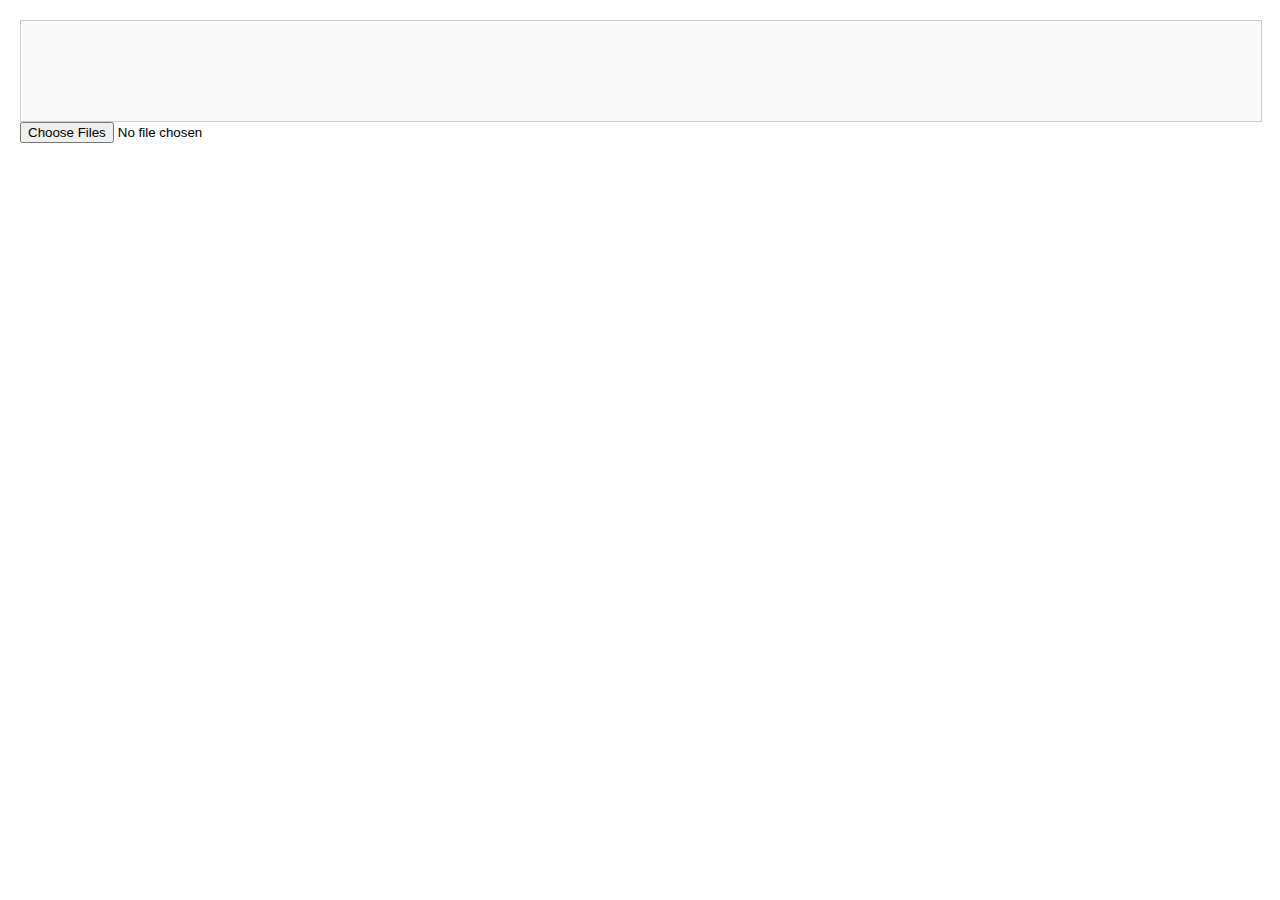
<file: gpt/index.html>
<!DOCTYPE html>
<html lang="en">
<head>
    <meta charset="UTF-8">
    <meta name="viewport" content="width=device-width, initial-scale=1.0">
    <title>Video Timeline Editor</title>
    <link rel="stylesheet" href="styles.css">
</head>
<body>
    <div class="timeline" id="timeline">
        <div class="timeline-content" id="timelineContent"></div>
    </div>
    <input type="file" id="videoInput" multiple accept="video/*">
    <script src="script.js"></script>
</body>
</html>
</file>
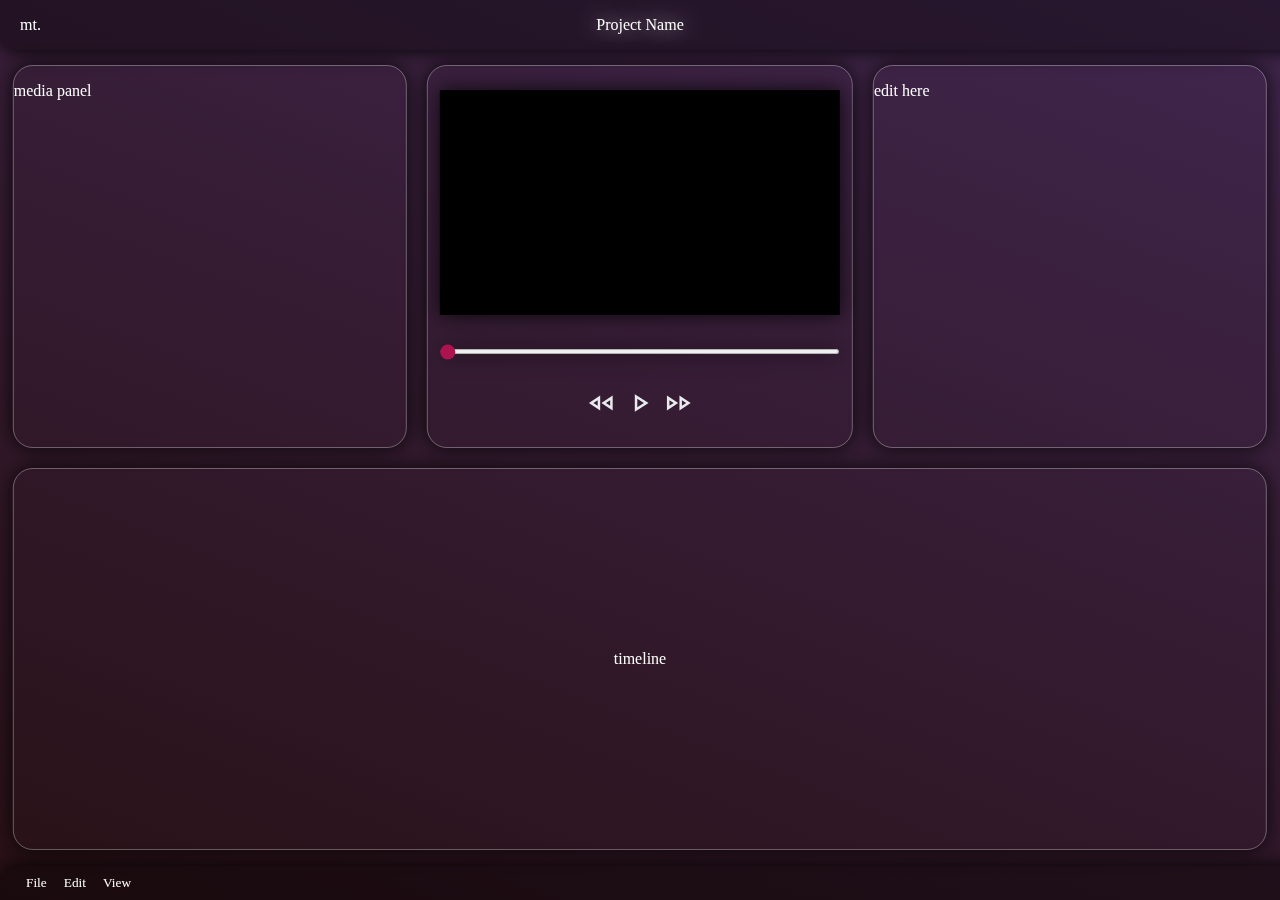
<file: editor.html>
<!DOCTYPE html>
<html>
	<head>
		<title>mt editor - Editor</title>
		<meta name="title" content="mt editor - A Web Based Video Editor">
		<meta name="description" content="Create Amazingly Edited Videos for free using your web browser!">
		<link rel="stylesheet" href="editor.css">
		<link rel="stylesheet" href="assets/css/satoshi.css">
		<link rel="stylesheet" href="assets/fonts/web/inter.css">
		<link rel="stylesheet" href="assets/fonts/roboto/style.css">
		<!-- <script src="scripts/mainmenu.js"></script> -->
	</head>
	<body>
		<div class=title-bar>
			<p class=logo>mt.</p>
			<p class=project-name>Project Name</p>
		</div>
		<div class=workspace>
			<div class=top-half>
				<div class=media>
					<p>media panel</p>
				</div>
				<div class=preview>
					<canvas width="400" height="225"></canvas>
					<input type="range" min="0" max="100" value="0" class="progress" id="video-progress">
					<div class=controls>
						<button><img height=30 src=assets/icons/rewind.svg></button>
						<button><img height=30 src=assets/icons/play.svg></button>
						<button><img height=30 src=assets/icons/forward.svg></button>
					</div>
				</div>
				<div class=editing>
					<p>edit here</p>
				</div>
			</div>
			<div class=bottom-half>
				<div class=timeline>
					<p>timeline</p>
				</div>
			</div>
		</div>
		<div class=bottom-bar>
			<button>File</button>
			<button>Edit</button>
			<button>View</button>
		</div>
	</body>
</html>
</file>
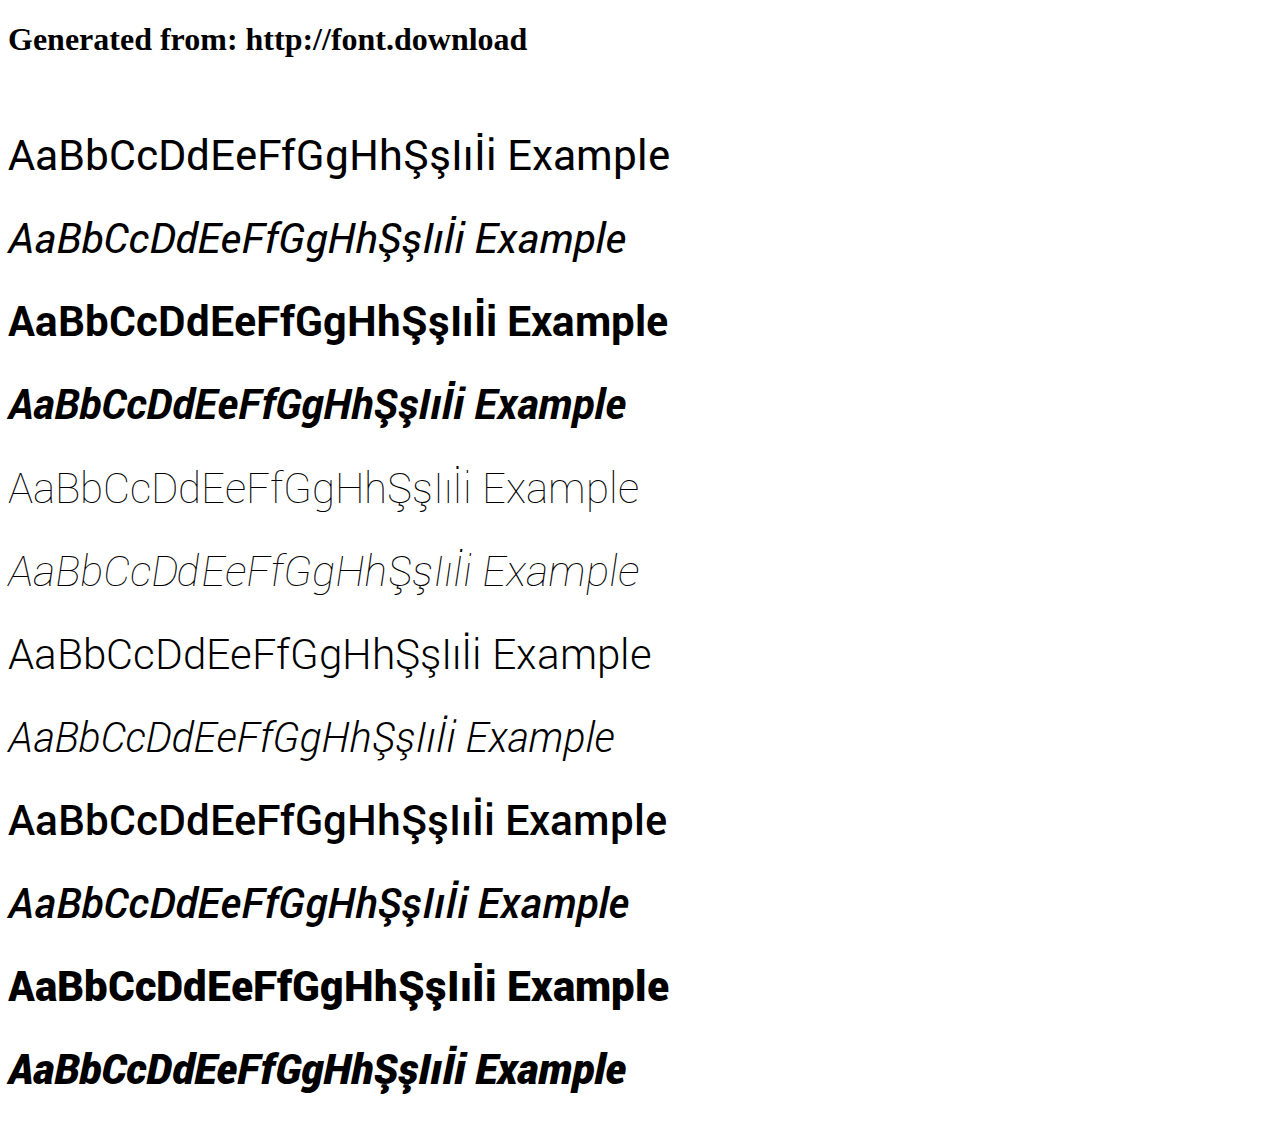
<file: assets/fonts/roboto/example.html>
<!DOCTYPE html>
<html xmlns="http://www.w3.org/1999/xhtml">
<head>
    <meta http-equiv="Content-Type" content="text/html; charset=utf-8"/>
    <link rel="stylesheet" type="text/css"
          href="style.css"/>
</head>

<body>

<h1>Generated from: http://font.download</h1><br/>
<h1 style="font-family:'Roboto Regular';font-weight:normal;font-size:42px">AaBbCcDdEeFfGgHhŞşIıİi Example</h1>
<h1 style="font-family:'Roboto Italic';font-weight:normal;font-size:42px">AaBbCcDdEeFfGgHhŞşIıİi Example</h1>
<h1 style="font-family:'Roboto Bold';font-weight:normal;font-size:42px">AaBbCcDdEeFfGgHhŞşIıİi Example</h1>
<h1 style="font-family:'Roboto Bold Italic';font-weight:normal;font-size:42px">AaBbCcDdEeFfGgHhŞşIıİi Example</h1>
<h1 style="font-family:'Roboto Thin';font-weight:normal;font-size:42px">AaBbCcDdEeFfGgHhŞşIıİi Example</h1>
<h1 style="font-family:'Roboto Thin Italic';font-weight:normal;font-size:42px">AaBbCcDdEeFfGgHhŞşIıİi Example</h1>
<h1 style="font-family:'Roboto Light';font-weight:normal;font-size:42px">AaBbCcDdEeFfGgHhŞşIıİi Example</h1>
<h1 style="font-family:'Roboto Light Italic';font-weight:normal;font-size:42px">AaBbCcDdEeFfGgHhŞşIıİi Example</h1>
<h1 style="font-family:'Roboto Medium';font-weight:normal;font-size:42px">AaBbCcDdEeFfGgHhŞşIıİi Example</h1>
<h1 style="font-family:'Roboto Medium Italic';font-weight:normal;font-size:42px">AaBbCcDdEeFfGgHhŞşIıİi Example</h1>
<h1 style="font-family:'Roboto Black';font-weight:normal;font-size:42px">AaBbCcDdEeFfGgHhŞşIıİi Example</h1>
<h1 style="font-family:'Roboto Black Italic';font-weight:normal;font-size:42px">AaBbCcDdEeFfGgHhŞşIıİi Example</h1>


</body>
</html>
</file>
<file: gpt/styles.css>
body {
    font-family: Arial, sans-serif;
    margin: 0;
    padding: 20px;
}

.timeline {
    width: 100%;
    height: 100px;
    overflow-x: auto; /* Enable horizontal scrolling */
    border: 1px solid #ccc;
    position: relative;
    background-color: #f9f9f9;
}

.timeline-content {
    display: flex; /* Align video elements in a row */
}

.video-item {
    position: relative;
    background-color: #ccc; /* Placeholder color */
    margin-right: 5px; /* Space between clips */
}

.video-item video {
    width: 100%; /* Make video fill the item */
}

.resize-handle {
    width: 10px;
    cursor: ew-resize;
    background-color: #007bff;
    position: absolute;
    top: 0;
    right: -5px; /* Position handle to the right edge */
    height: 100%;
}
</file>
<file: editor.css>
/* Background Colors Originate from Glunzunk Engine*/
body {
	/*background-color: #2C2C2C;*/
	background: rgb(41,17,22);
	background-attachment: fixed;
	background: -moz-linear-gradient(21deg, rgba(41,17,22,1) 0%, rgba(64,38,77,1) 100%);
	background: -webkit-linear-gradient(21deg, rgba(41,17,22,1) 0%, rgba(64,38,77,1) 100%);
	background: linear-gradient(21deg, rgba(41,17,22,1) 0%, rgba(64,38,77,1) 100%);
	filter: progid:DXImageTransform.Microsoft.gradient(startColorstr="#291116",endColorstr="#40264d",GradientType=1);
}

html, body {
	margin: 0;
	padding: 0;
	width: 100%;
	height: 100%;
	overflow: hidden;
}

p, h1, h2, h3, h4, h5, h6, button {
	font-family: 'Inter Regular';
	color: white;
}

.title-bar {
	width: 100%;
	margin: 0;
	position: fixed;
	top: 0;
	padding-left: 20px;
	padding-right: 20px;
	display: flex;
	flex-direction: row;
	box-shadow: 0px 0px 20px #000000;
	background-color: #00000060;
	border-bottom-left-radius: 20px;
	border-bottom-right-radius: 20px;
}

.project-name {
  position: fixed;
  left: 50%;
  transform: translate(-50%);
  text-shadow: 0px 0px 20px #ffffffcc
}

.bottom-bar {
	width: 100%;
	margin: 0;
	position: fixed;
	bottom: 0;
	padding-left: 20px;
	padding-right: 20px;
	padding-top: 2px;
	padding-bottom: 2px;
	display: flex;
	flex-direction: row;
	box-shadow: 0px 0px 20px #000000;
	background-color: #00000060;
	border-top-left-radius: 20px;
	border-top-right-radius: 20px;
	border-top-right-radius: 20px;
	height: 30px;
	gap: 5px;
}

.bottom-bar button {
	background: none;
	border: none;
	border-radius: 10px;
	transition-duration: 0.2s;
}

.bottom-bar button:hover {
	background: #ffffff20;
}

.workspace {
	background: none;
    position: fixed;
    left: 50%;
    transform: translate(-50%);
	width: 98%;
	height: 100%;
    margin-top: 65px;  /* Space for title bar */
    margin-bottom: 30px; /* Space for bottom bar */
    height: calc(100% - 115px); /* Adjust height */
    display: flex;
    flex-direction: column;
    gap: 20px;
}

.top-half {
	display: flex;
	flex-direction: row;
	flex: 1;
	gap: 20px;
}

.bottom-half {
	display: flex;
	flex-direction: row;
	flex: 1;
	gap: 20px;
}

.media {
  border: 1px solid #ffffff50;
  border-radius: 20px;
  flex: 1;
  box-shadow: 0px 0px 20px #000000cc;
}

.preview {
/*  position: fixed;
  left: 50%;
  transform: translate(-50%);*/
  border: 1px solid #ffffff50;
  border-radius: 20px;
  width: 40%;
  height: auto;
  padding: 12px;
  box-shadow: 0px 0px 20px #000000cc;
  display: grid;
  place-items: center;
  gap: 0;
  flex: 1;
}

.editing {
  border: 1px solid #ffffff50;
  border-radius: 20px;
  flex: 1;
  box-shadow: 0px 0px 20px #000000cc;
}

.timeline {
/*  position: fixed;
  bottom: 0;
  left: 50%;
  transform: translate(-50%);*/
  border: 1px solid #ffffff50;
  border-radius: 20px;
  width: 98%;
  height: auto;
  padding: 12px;
  box-shadow: 0px 0px 20px #000000cc;
  display: grid;
  place-items: center;
  gap: 0;
  flex: 1;
}

canvas {
	background: black;
	width: calc(16 * 300);
	height: calc(9 * 300);
	box-shadow: 0px 0px 20px #000000cc;
}

.progress {
	width: 100%;
	height: 5px;
  	accent-color: #ad134e;
  	box-shadow: 0px 0px 20px #000000cc;
  	border-color: black;
  	margin-top: 10px;
}

.controls {
	margin-top: 5px;
	gap: 2px;
	/*scale: 1.1;*/
}

.controls button {
	width: 35px;
	height: 35px;
	background: none;
	border: none;
	border-radius: 10px;
	padding: 0;
	transition-duration: 0.2s
}

.controls button:hover {
	background: #ffffff20;
	scale: 1.05;
}

.controls button:active {
	scale: 0.95;
}

.controls img {
	margin-top: 2.5px;
}
</file>
<file: assets/css/satoshi.css>
/**
* @license
*
* Font Family: Satoshi
* Designed by: Deni Anggara
* URL: https://www.fontshare.com/fonts/satoshi
* © 2024 Indian Type Foundry
*
* Satoshi Light 
* Satoshi LightItalic 
* Satoshi Regular 
* Satoshi Italic 
* Satoshi Medium 
* Satoshi MediumItalic 
* Satoshi Bold 
* Satoshi BoldItalic 
* Satoshi Black 
* Satoshi BlackItalic 
* Satoshi Variable (Variable font)
* Satoshi VariableItalic (Variable font)

*
*/
@font-face {
  font-family: 'Satoshi-Light';
  src: url('../fonts/Satoshi-Light.woff2') format('woff2'),
       url('../fonts/Satoshi-Light.woff') format('woff'),
       url('../fonts/Satoshi-Light.ttf') format('truetype');
  font-weight: 300;
  font-display: swap;
  font-style: normal;
}
@font-face {
  font-family: 'Satoshi-LightItalic';
  src: url('../fonts/Satoshi-LightItalic.woff2') format('woff2'),
       url('../fonts/Satoshi-LightItalic.woff') format('woff'),
       url('../fonts/Satoshi-LightItalic.ttf') format('truetype');
  font-weight: 300;
  font-display: swap;
  font-style: italic;
}
@font-face {
  font-family: 'Satoshi-Regular';
  src: url('../fonts/Satoshi-Regular.woff2') format('woff2'),
       url('../fonts/Satoshi-Regular.woff') format('woff'),
       url('../fonts/Satoshi-Regular.ttf') format('truetype');
  font-weight: 400;
  font-display: swap;
  font-style: normal;
}
@font-face {
  font-family: 'Satoshi-Italic';
  src: url('../fonts/Satoshi-Italic.woff2') format('woff2'),
       url('../fonts/Satoshi-Italic.woff') format('woff'),
       url('../fonts/Satoshi-Italic.ttf') format('truetype');
  font-weight: 400;
  font-display: swap;
  font-style: italic;
}
@font-face {
  font-family: 'Satoshi-Medium';
  src: url('../fonts/Satoshi-Medium.woff2') format('woff2'),
       url('../fonts/Satoshi-Medium.woff') format('woff'),
       url('../fonts/Satoshi-Medium.ttf') format('truetype');
  font-weight: 500;
  font-display: swap;
  font-style: normal;
}
@font-face {
  font-family: 'Satoshi-MediumItalic';
  src: url('../fonts/Satoshi-MediumItalic.woff2') format('woff2'),
       url('../fonts/Satoshi-MediumItalic.woff') format('woff'),
       url('../fonts/Satoshi-MediumItalic.ttf') format('truetype');
  font-weight: 500;
  font-display: swap;
  font-style: italic;
}
@font-face {
  font-family: 'Satoshi-Bold';
  src: url('../fonts/Satoshi-Bold.woff2') format('woff2'),
       url('../fonts/Satoshi-Bold.woff') format('woff'),
       url('../fonts/Satoshi-Bold.ttf') format('truetype');
  font-weight: 700;
  font-display: swap;
  font-style: normal;
}
@font-face {
  font-family: 'Satoshi-BoldItalic';
  src: url('../fonts/Satoshi-BoldItalic.woff2') format('woff2'),
       url('../fonts/Satoshi-BoldItalic.woff') format('woff'),
       url('../fonts/Satoshi-BoldItalic.ttf') format('truetype');
  font-weight: 700;
  font-display: swap;
  font-style: italic;
}
@font-face {
  font-family: 'Satoshi-Black';
  src: url('../fonts/Satoshi-Black.woff2') format('woff2'),
       url('../fonts/Satoshi-Black.woff') format('woff'),
       url('../fonts/Satoshi-Black.ttf') format('truetype');
  font-weight: 900;
  font-display: swap;
  font-style: normal;
}
@font-face {
  font-family: 'Satoshi-BlackItalic';
  src: url('../fonts/Satoshi-BlackItalic.woff2') format('woff2'),
       url('../fonts/Satoshi-BlackItalic.woff') format('woff'),
       url('../fonts/Satoshi-BlackItalic.ttf') format('truetype');
  font-weight: 900;
  font-display: swap;
  font-style: italic;
}
/**
* This is a variable font
* You can control variable axes as shown below:
* font-variation-settings: wght 900.0;
*
* available axes:
'wght' (range from 300.0 to 900.0
*/
@font-face {
  font-family: 'Satoshi-Variable';
  src: url('../fonts/Satoshi-Variable.woff2') format('woff2'),
       url('../fonts/Satoshi-Variable.woff') format('woff'),
       url('../fonts/Satoshi-Variable.ttf') format('truetype');
  font-weight: 300 900;
  font-display: swap;
  font-style: normal;
}
/**
* This is a variable font
* You can control variable axes as shown below:
* font-variation-settings: wght 900.0;
*
* available axes:
'wght' (range from 300.0 to 900.0
*/
@font-face {
  font-family: 'Satoshi-VariableItalic';
  src: url('../fonts/Satoshi-VariableItalic.woff2') format('woff2'),
       url('../fonts/Satoshi-VariableItalic.woff') format('woff'),
       url('../fonts/Satoshi-VariableItalic.ttf') format('truetype');
  font-weight: 300 900;
  font-display: swap;
  font-style: italic;
}
</file>
<file: assets/fonts/web/inter.css>
/* Variable fonts usage:
:root { font-family: "Inter", sans-serif; }
@supports (font-variation-settings: normal) {
  :root { font-family: "InterVariable", sans-serif; font-optical-sizing: auto; }
} */
@font-face {
  font-family: InterVariable;
  font-style: normal;
  font-weight: 100 900;
  font-display: swap;
  src: url("InterVariable.woff2") format("woff2");
}
@font-face {
  font-family: InterVariable;
  font-style: italic;
  font-weight: 100 900;
  font-display: swap;
  src: url("InterVariable-Italic.woff2") format("woff2");
}

/* static fonts */
@font-face { font-family: "Inter"; font-style: normal; font-weight: 100; font-display: swap; src: url("Inter-Thin.woff2") format("woff2"); }
@font-face { font-family: "Inter"; font-style: italic; font-weight: 100; font-display: swap; src: url("Inter-ThinItalic.woff2") format("woff2"); }
@font-face { font-family: "Inter"; font-style: normal; font-weight: 200; font-display: swap; src: url("Inter-ExtraLight.woff2") format("woff2"); }
@font-face { font-family: "Inter"; font-style: italic; font-weight: 200; font-display: swap; src: url("Inter-ExtraLightItalic.woff2") format("woff2"); }
@font-face { font-family: "Inter"; font-style: normal; font-weight: 300; font-display: swap; src: url("Inter-Light.woff2") format("woff2"); }
@font-face { font-family: "Inter"; font-style: italic; font-weight: 300; font-display: swap; src: url("Inter-LightItalic.woff2") format("woff2"); }
@font-face { font-family: "Inter"; font-style: normal; font-weight: 400; font-display: swap; src: url("Inter-Regular.woff2") format("woff2"); }
@font-face { font-family: "Inter"; font-style: italic; font-weight: 400; font-display: swap; src: url("Inter-Italic.woff2") format("woff2"); }
@font-face { font-family: "Inter"; font-style: normal; font-weight: 500; font-display: swap; src: url("Inter-Medium.woff2") format("woff2"); }
@font-face { font-family: "Inter"; font-style: italic; font-weight: 500; font-display: swap; src: url("Inter-MediumItalic.woff2") format("woff2"); }
@font-face { font-family: "Inter"; font-style: normal; font-weight: 600; font-display: swap; src: url("Inter-SemiBold.woff2") format("woff2"); }
@font-face { font-family: "Inter"; font-style: italic; font-weight: 600; font-display: swap; src: url("Inter-SemiBoldItalic.woff2") format("woff2"); }
@font-face { font-family: "Inter"; font-style: normal; font-weight: 700; font-display: swap; src: url("Inter-Bold.woff2") format("woff2"); }
@font-face { font-family: "Inter"; font-style: italic; font-weight: 700; font-display: swap; src: url("Inter-BoldItalic.woff2") format("woff2"); }
@font-face { font-family: "Inter"; font-style: normal; font-weight: 800; font-display: swap; src: url("Inter-ExtraBold.woff2") format("woff2"); }
@font-face { font-family: "Inter"; font-style: italic; font-weight: 800; font-display: swap; src: url("Inter-ExtraBoldItalic.woff2") format("woff2"); }
@font-face { font-family: "Inter"; font-style: normal; font-weight: 900; font-display: swap; src: url("Inter-Black.woff2") format("woff2"); }
@font-face { font-family: "Inter"; font-style: italic; font-weight: 900; font-display: swap; src: url("Inter-BlackItalic.woff2") format("woff2"); }
@font-face { font-family: "InterDisplay"; font-style: normal; font-weight: 100; font-display: swap; src: url("InterDisplay-Thin.woff2") format("woff2"); }
@font-face { font-family: "InterDisplay"; font-style: italic; font-weight: 100; font-display: swap; src: url("InterDisplay-ThinItalic.woff2") format("woff2"); }
@font-face { font-family: "InterDisplay"; font-style: normal; font-weight: 200; font-display: swap; src: url("InterDisplay-ExtraLight.woff2") format("woff2"); }
@font-face { font-family: "InterDisplay"; font-style: italic; font-weight: 200; font-display: swap; src: url("InterDisplay-ExtraLightItalic.woff2") format("woff2"); }
@font-face { font-family: "InterDisplay"; font-style: normal; font-weight: 300; font-display: swap; src: url("InterDisplay-Light.woff2") format("woff2"); }
@font-face { font-family: "InterDisplay"; font-style: italic; font-weight: 300; font-display: swap; src: url("InterDisplay-LightItalic.woff2") format("woff2"); }
@font-face { font-family: "InterDisplay"; font-style: normal; font-weight: 400; font-display: swap; src: url("InterDisplay-Regular.woff2") format("woff2"); }
@font-face { font-family: "InterDisplay"; font-style: italic; font-weight: 400; font-display: swap; src: url("InterDisplay-Italic.woff2") format("woff2"); }
@font-face { font-family: "InterDisplay"; font-style: normal; font-weight: 500; font-display: swap; src: url("InterDisplay-Medium.woff2") format("woff2"); }
@font-face { font-family: "InterDisplay"; font-style: italic; font-weight: 500; font-display: swap; src: url("InterDisplay-MediumItalic.woff2") format("woff2"); }
@font-face { font-family: "InterDisplay"; font-style: normal; font-weight: 600; font-display: swap; src: url("InterDisplay-SemiBold.woff2") format("woff2"); }
@font-face { font-family: "InterDisplay"; font-style: italic; font-weight: 600; font-display: swap; src: url("InterDisplay-SemiBoldItalic.woff2") format("woff2"); }
@font-face { font-family: "InterDisplay"; font-style: normal; font-weight: 700; font-display: swap; src: url("InterDisplay-Bold.woff2") format("woff2"); }
@font-face { font-family: "InterDisplay"; font-style: italic; font-weight: 700; font-display: swap; src: url("InterDisplay-BoldItalic.woff2") format("woff2"); }
@font-face { font-family: "InterDisplay"; font-style: normal; font-weight: 800; font-display: swap; src: url("InterDisplay-ExtraBold.woff2") format("woff2"); }
@font-face { font-family: "InterDisplay"; font-style: italic; font-weight: 800; font-display: swap; src: url("InterDisplay-ExtraBoldItalic.woff2") format("woff2"); }
@font-face { font-family: "InterDisplay"; font-style: normal; font-weight: 900; font-display: swap; src: url("InterDisplay-Black.woff2") format("woff2"); }
@font-face { font-family: "InterDisplay"; font-style: italic; font-weight: 900; font-display: swap; src: url("InterDisplay-BlackItalic.woff2") format("woff2"); }
</file>
<file: assets/fonts/roboto/style.css>
/* #### Generated By: http://font.download #### */

    @font-face {
    font-family: 'Roboto Regular';
    font-style: normal;
    font-weight: normal;
    src: local('Roboto Regular'), url('Roboto-Regular.woff') format('woff');
    }
    

    @font-face {
    font-family: 'Roboto Italic';
    font-style: normal;
    font-weight: normal;
    src: local('Roboto Italic'), url('Roboto-Italic.woff') format('woff');
    }
    

    @font-face {
    font-family: 'Roboto Bold';
    font-style: normal;
    font-weight: normal;
    src: local('Roboto Bold'), url('Roboto-Bold.woff') format('woff');
    }
    

    @font-face {
    font-family: 'Roboto Bold Italic';
    font-style: normal;
    font-weight: normal;
    src: local('Roboto Bold Italic'), url('Roboto-BoldItalic.woff') format('woff');
    }
    

    @font-face {
    font-family: 'Roboto Thin';
    font-style: normal;
    font-weight: normal;
    src: local('Roboto Thin'), url('Roboto-Thin.woff') format('woff');
    }
    

    @font-face {
    font-family: 'Roboto Thin Italic';
    font-style: normal;
    font-weight: normal;
    src: local('Roboto Thin Italic'), url('Roboto-ThinItalic.woff') format('woff');
    }
    

    @font-face {
    font-family: 'Roboto Light';
    font-style: normal;
    font-weight: normal;
    src: local('Roboto Light'), url('Roboto-Light.woff') format('woff');
    }
    

    @font-face {
    font-family: 'Roboto Light Italic';
    font-style: normal;
    font-weight: normal;
    src: local('Roboto Light Italic'), url('Roboto-LightItalic.woff') format('woff');
    }
    

    @font-face {
    font-family: 'Roboto Medium';
    font-style: normal;
    font-weight: normal;
    src: local('Roboto Medium'), url('Roboto-Medium.woff') format('woff');
    }
    

    @font-face {
    font-family: 'Roboto Medium Italic';
    font-style: normal;
    font-weight: normal;
    src: local('Roboto Medium Italic'), url('Roboto-MediumItalic.woff') format('woff');
    }
    

    @font-face {
    font-family: 'Roboto Black';
    font-style: normal;
    font-weight: normal;
    src: local('Roboto Black'), url('Roboto-Black.woff') format('woff');
    }
    

    @font-face {
    font-family: 'Roboto Black Italic';
    font-style: normal;
    font-weight: normal;
    src: local('Roboto Black Italic'), url('Roboto-BlackItalic.woff') format('woff');
    }
</file>
